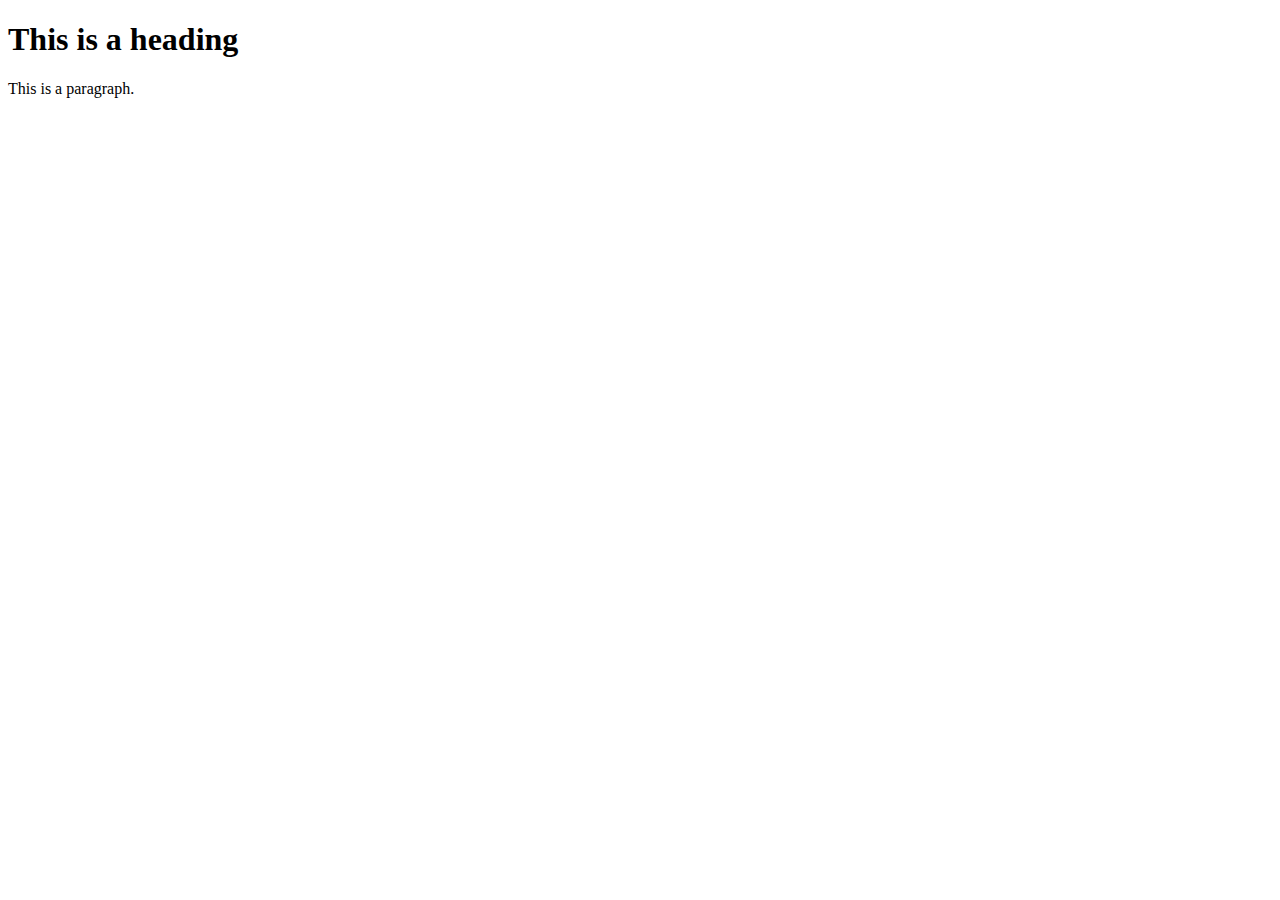
<file: integration/index.html>
<!DOCTYPE html>
<html>

<head>

</head>

<body>

  <h1>This is a heading</h1>
  <p>This is a paragraph.</p>


  <script>
    const urbanChatbotId = "c7de5d9f-18de-436e-a964-9b7fdf1af7a2"
  </script>
  <script src="http://localhost:3000/integration/chatbot-integration.js"></script>



</body>

</html>
</file>
